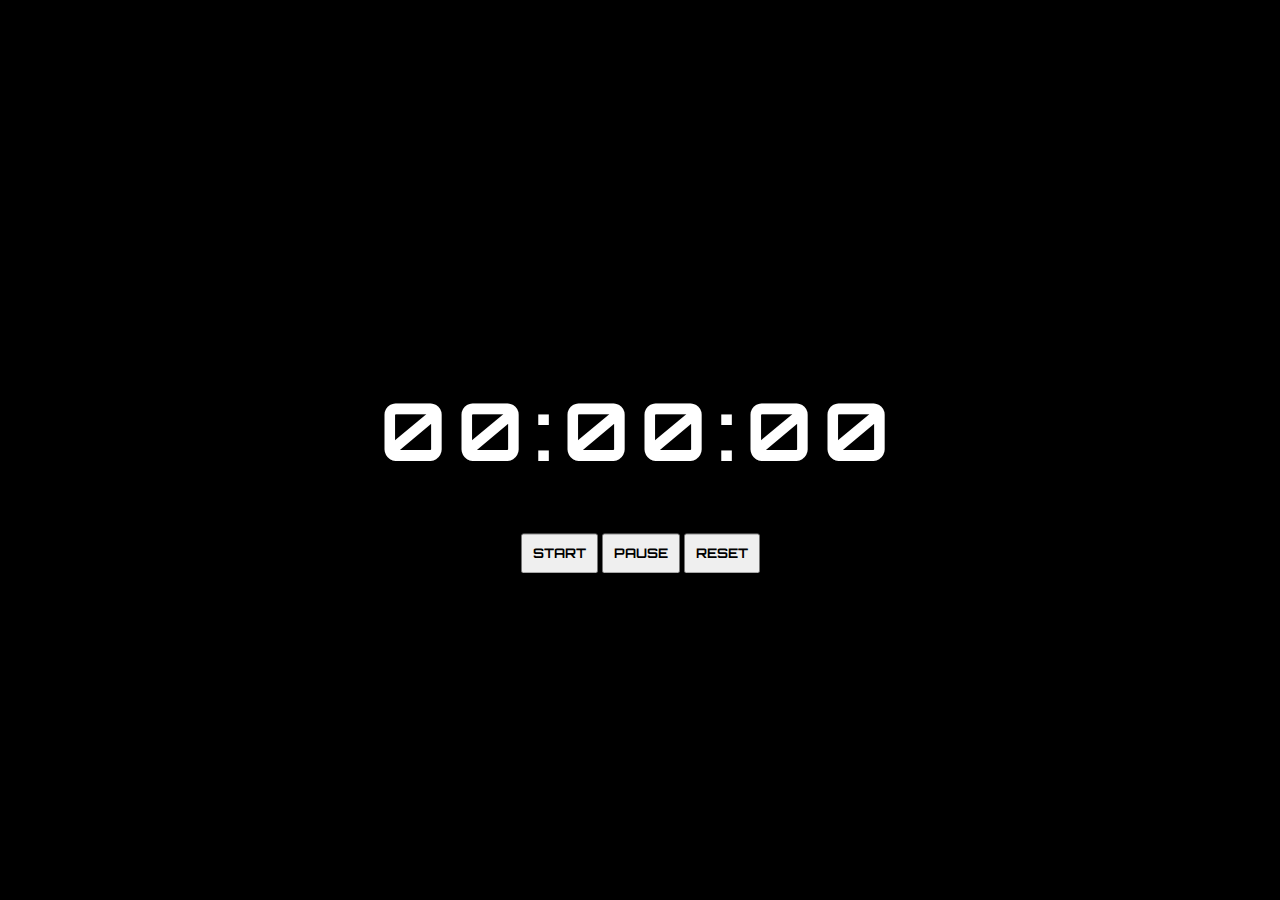
<file: index.html>
<!DOCTYPE html>
<html lang="en">
<head>
    <meta charset="UTF-8">
    <meta http-equiv="X-UA-Compatible" content="IE=edge">
    <meta name="viewport" content="width=device-width, initial-scale=1.0">
    <title>Stopwatch</title>
    <link rel='stylesheet' href="styles.css">
</head>
<body>
    <div class="container">
        <h1 id="timerDisplay">00:00:00</h1>
        <div class="buttons">
            <button onclick=startTimer()>Start</button>
            <button onclick=pauseTimer()>Pause</button>
            <button onclick=resetTimer()>Reset</button>
        </div>
    </div>

    <script src="script.js"></script>
</body>
</html>
</file>
<file: styles.css>
@import url('https://fonts.googleapis.com/css2?family=Orbitron:wght@400;700&display=swap');

* {
    font-family: 'Orbitron', sans-serif;
    transition:all .5s;
}

body {
    background-color: black;
}

h1 {
    color:white;
    font-size:80px;
    letter-spacing: 10px;
}

.container {
    position:absolute;
    top:50%;
    left:50%;
    transform: translate(-50%,-50%);
    display:flex;
    flex-direction: column;
    justify-content: center;
    align-items: center;
}

button {
    text-transform: uppercase;
    font-weight:700;
    padding:10px;
    border-radius:none;
    outline:none;
    transition: background-color .5s;
    cursor:pointer;
} 

button:hover {
    background-color: #00BCD4; 
}

@media screen and (max-width:550px) {
    #timerDisplay {
        font-size:40px;
    }
}

@media screen and (max-width:350px) {
    #timerDisplay {
        font-size:30px;
    }

    .buttons {
        display: flex;
        flex-direction: column;
        gap:10px;
    }
}
</file>
